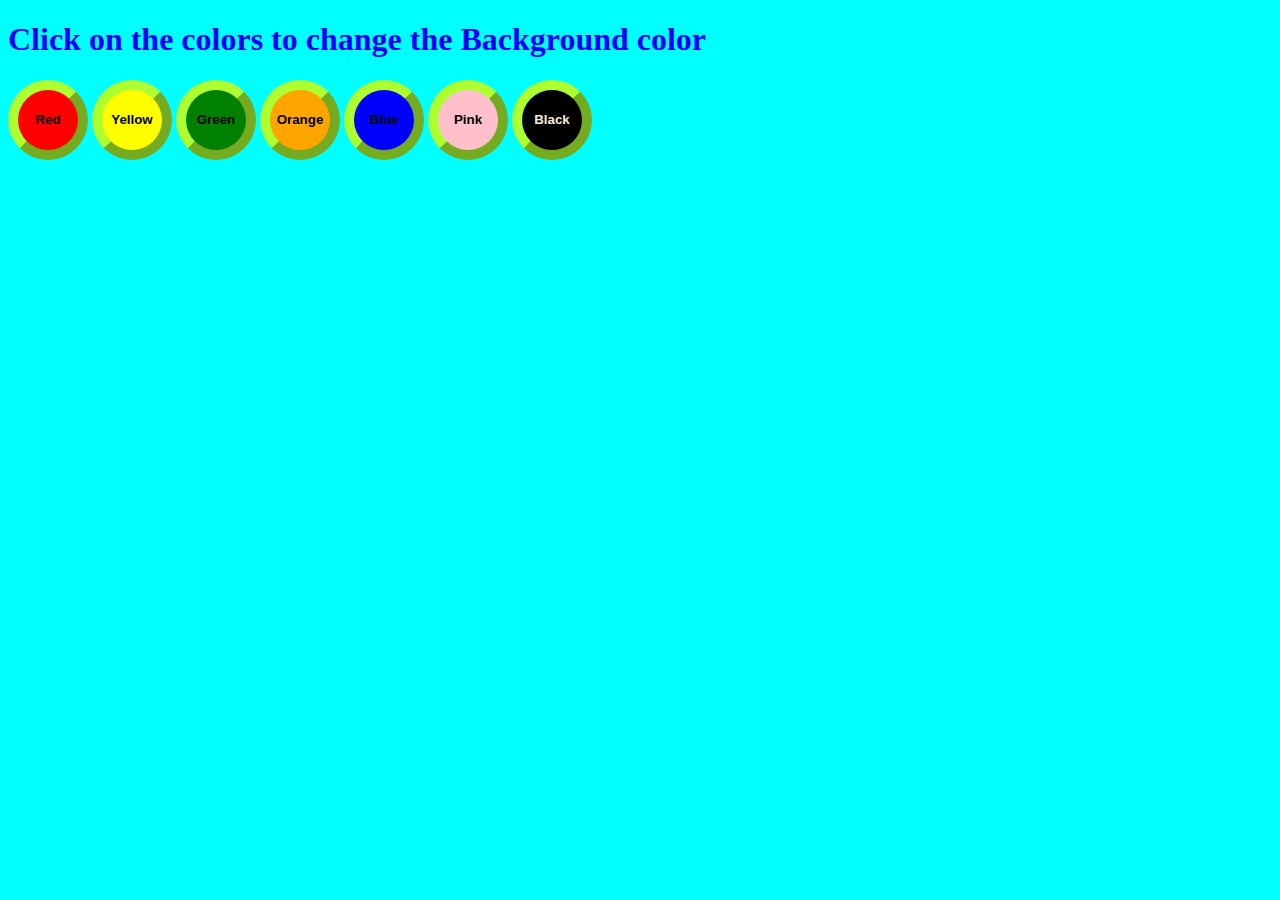
<file: JSPROJECT1/index.html>
<!DOCTYPE html>
<html lang="en">
<head>
    <meta charset="UTF-8">
    <meta http-equiv="X-UA-Compatible" content="IE=edge">
    <meta name="viewport" content="width=device-width, initial-scale=1.0">
    <title>Document</title>
    <link rel="stylesheet" href="jsp.css"/>
</head>
<body>
    <h1>Click on the colors to change the Background color</h1>
    <div class="buttons">    
    <button data-inline="true" onclick="document.body.style.backgroundColor=('red')" id="b1">Red</button>
            <button data-inline="true" onclick="document.body.style.backgroundColor=('yellow')" id="b2">Yellow</button>
            <button data-inline="true" onclick="document.body.style.backgroundColor=('green')" id="b3">Green</button>
            <button data-inline="true" onclick="document.body.style.backgroundColor=('orange')" id="b4">Orange</button>
            <button data-inline="true" onclick="document.body.style.backgroundColor=('blue')" id="b5">Blue</button>
            <button data-inline="true" onclick="document.body.style.backgroundColor=('pink')" id="b7">Pink</button>
            <button data-inline="true" onclick="document.body.style.backgroundColor=('black')" id="b6">Black</button>

        </div>
        <script src="jsp.js"></script>
</body>
</html>
</file>
<file: JSPROJECT1/jsp.css>
body{
    background: cover;
    background-color: aqua;
    color: blue;
    border: 5px;
    border-color: blue;
}
.button{
height: 200px;
width: 200px;
}
.buttons{
    height: 500px;
    width: 300px;
    padding-right: 50px;
    color: brown;
    align-content: center;
    display:inline;
}
#b1{
    background-color: red;
    height: 80px;
    width: 80px;
    border-radius: 50%;
    border-color: greenyellow;
    border-width: 10px;
    box-shadow: inset;
    font-family: Arial, Helvetica, sans-serif;
    font-weight: bolder;
}
#b2{
    background-color:yellow;
    height: 80px;
    width: 80px;
    border-radius: 50%;
    border-color: greenyellow;
    border-width: 10px;
    box-shadow: inset;
    font-family: Arial, Helvetica, sans-serif;
    font-weight: bolder;
}
#b3{
    background-color:green;
    height: 80px;
    width: 80px;
    border-radius: 50%;
    border-color: greenyellow;
    border-width: 10px;
    box-shadow: inset;
    font-family: Arial, Helvetica, sans-serif;
    font-weight: bolder;
}
#b4{
    background-color:  orange;
    height: 80px;
    width: 80px;
    border-radius: 50%;
    border-color: greenyellow;
    border-width: 10px;
    box-shadow: inset;
    font-family: Arial, Helvetica, sans-serif;
    font-weight: bolder;
}
#b5{
    background-color:blue;
    height: 80px;
    width: 80px;
    border-radius: 50%;
    border-color: greenyellow;
    border-width: 10px;
    box-shadow: inset;
    font-family: Arial, Helvetica, sans-serif;
    font-weight: bolder;
}
#b6{
    background-color:black;
    height: 80px;
    width: 80px;
    border-radius: 50%;
    border-color: greenyellow;
    border-width: 10px;
    box-shadow: inset;
    font-family: Arial, Helvetica, sans-serif;
    font-weight: bolder;
    color: antiquewhite;
}
#b7{
    background-color:pink;
    height: 80px;
    width: 80px;
    border-radius: 50%;
    border-color: greenyellow;
    border-width: 10px;
    box-shadow: inset;
    font-family: Arial, Helvetica, sans-serif;
    font-weight: bolder;
}
</file>
